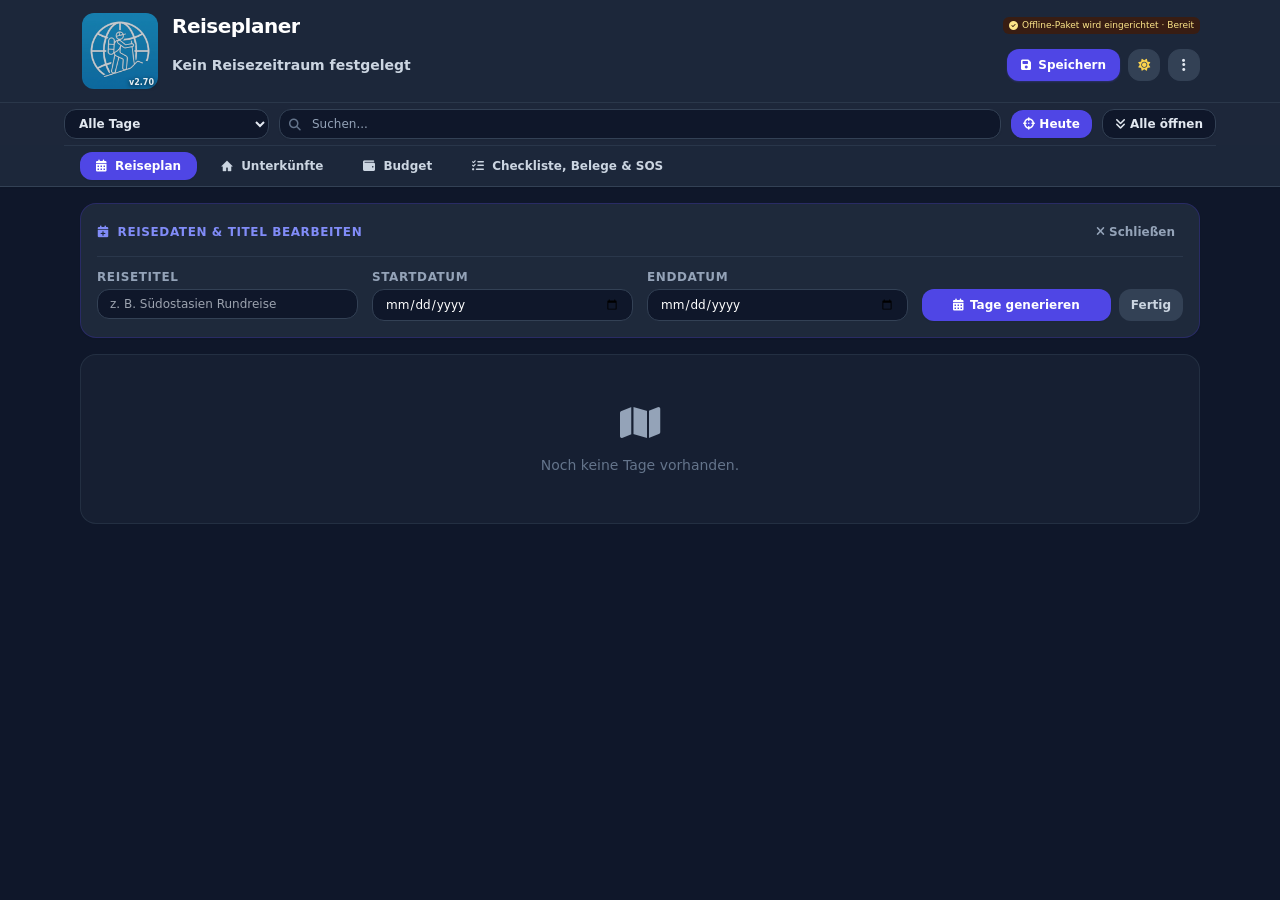
<file: index.html>
<!DOCTYPE html>
<html lang="de" class="dark">
<head>
  <meta charset="UTF-8">
  <meta name="viewport" content="width=device-width, initial-scale=1.0">
  <title>Reiseplaner Pro v2.70</title>
  <link rel="manifest" href="manifest.json">
  <meta name="theme-color" content="#0f172a">
  <meta name="apple-mobile-web-app-capable" content="yes">
  <meta name="apple-mobile-web-app-status-bar-style" content="default">
  <meta name="apple-mobile-web-app-title" content="Reiseplaner">

  <script src="vendor/tailwindcss/tailwindcss.js"></script>
  <script>
    tailwind.config = { darkMode: 'class' };
    try { document.documentElement.classList.toggle('dark', localStorage.getItem('reiseplaner_pro_theme') !== 'light'); } catch { document.documentElement.classList.add('dark'); }
  </script>
  <link rel="stylesheet" href="vendor/fontawesome/css/all.min.css">

    <link rel="stylesheet" href="app.css">
</head>
<body class="bg-slate-100 text-slate-800 dark:bg-slate-900 dark:text-slate-100 min-h-screen flex flex-col font-sans selection:bg-indigo-500 selection:text-white pb-24 sm:pb-20 transition-colors duration-200">
  <!-- Haus-Icon (Unterkunft) -->
  <svg width="0" height="0" style="position:absolute" aria-hidden="true" focusable="false">
    <symbol id="icon-house" viewBox="0 0 100 94"><path stroke="currentColor" stroke-width="3" stroke-linejoin="round" d="M50 4 L96 50 L84 51 V89 H58 V65 A8 8 0 0 0 42 65 V89 H16 V51 L4 50 Z"/></symbol>
  </svg>

  <!-- HEADER -->
  <header class="bg-white/95 dark:bg-slate-800/95 backdrop-blur border-b border-slate-200 dark:border-slate-700 sticky top-0 z-30 shadow-sm transition-colors duration-200">
    <div class="max-w-6xl mx-auto px-3 sm:px-4 py-2 sm:py-2.5 grid grid-cols-[60px_minmax(0,1fr)] sm:grid-cols-[80px_minmax(0,1fr)] gap-x-2 sm:gap-x-3 gap-y-1.5 items-center app-header-grid">
      <div class="col-start-1 row-start-1 row-span-3 self-stretch min-h-[72px] sm:min-h-[82px] flex items-center justify-center" aria-hidden="true">
        <div class="relative w-[58px] h-[58px] sm:w-[76px] sm:h-[76px]">
          <img src="[data-uri]" alt="" class="w-full h-full object-contain rounded-xl opacity-65 dark:opacity-75">
          <span class="absolute bottom-0 right-0 px-1 py-0.5 rounded text-white/90 text-[8px] leading-none font-bold drop-shadow-[0_1px_2px_rgba(0,0,0,0.9)]">v2.70</span>
        </div>
      </div>
      <div class="col-start-2 row-start-1 min-w-0 flex items-center justify-between gap-2 app-header-title"><h1 id="headerTripTitle" class="text-base sm:text-xl font-black tracking-tight text-slate-900 dark:text-white truncate">Reiseplaner</h1><span id="saveStatusBadge" role="status" aria-live="polite" title="Lokaler Speicherstatus" class="inline-flex items-center gap-1 px-1.5 py-0.5 rounded-md text-[9px] sm:text-[10px] text-slate-600 dark:text-slate-300 bg-slate-100 dark:bg-slate-700 shrink-0"><i id="saveStatusIcon" class="fa-solid fa-circle-check"></i><span id="saveStatusText">Bereit</span></span></div>

      <div class="col-start-2 row-start-2 min-w-0 flex items-center justify-between gap-2 app-header-details">
        <span id="headerTripDates" class="block text-xs sm:text-sm font-semibold text-slate-600 dark:text-slate-300 truncate">Kein Reisezeitraum</span>
        <div class="flex items-center gap-1.5 sm:gap-2 no-print relative shrink-0">
          <button onclick="saveToFile(false)" class="w-8 h-8 sm:w-auto sm:px-3.5 sm:py-1.5 rounded-lg sm:rounded-xl bg-indigo-600 hover:bg-indigo-500 text-white text-xs font-semibold transition flex items-center justify-center gap-1.5 shadow-sm shadow-indigo-600/30" title="Speichern: geöffnete JSON-Datei aktualisieren, sofern Schreibzugriff vorliegt (Strg + S)">
            <i class="fa-solid fa-floppy-disk"></i> <span class="hidden sm:inline">Speichern</span>
          </button>
          <button onclick="toggleTheme()" id="themeToggleBtn" class="w-8 h-8 rounded-lg sm:rounded-xl border border-slate-300 dark:border-slate-700 bg-slate-100 hover:bg-slate-200 dark:bg-slate-700 dark:hover:bg-slate-600 text-slate-700 dark:text-amber-300 text-xs transition flex items-center justify-center" title="Design wechseln (Hell / Dunkel)">
            <i id="themeToggleIcon" class="fa-solid fa-sun"></i>
          </button>
          <div class="relative">
            <button onclick="toggleMoreMenu()" id="moreMenuBtn" class="w-8 h-8 rounded-lg sm:rounded-xl border border-slate-300 dark:border-slate-700 bg-slate-100 hover:bg-slate-200 dark:bg-slate-700 dark:hover:bg-slate-600 text-slate-700 dark:text-slate-200 text-sm transition flex items-center justify-center" title="Weitere Aktionen">
              <i class="fa-solid fa-ellipsis-vertical pointer-events-none"></i>
            </button>
            <div id="moreMenuDropdown" class="hidden absolute right-0 top-10 w-64 bg-white dark:bg-slate-800 border border-slate-200 dark:border-slate-700 rounded-2xl shadow-2xl p-1.5 space-y-1 z-50 text-xs">
              <button onclick="createNewTrip(); toggleMoreMenu();" class="w-full text-left px-3 py-2 rounded-xl hover:bg-indigo-50 dark:hover:bg-indigo-950/40 flex items-center gap-2.5 text-indigo-600 dark:text-indigo-400 font-semibold transition"><i class="fa-solid fa-circle-plus text-indigo-500 w-4"></i> Neue Reise beginnen...</button>
              <button onclick="toggleConfigPanel(); toggleMoreMenu();" class="w-full text-left px-3 py-2 rounded-xl hover:bg-slate-100 dark:hover:bg-slate-700/80 flex items-center gap-2.5 text-slate-700 dark:text-slate-200 transition"><i class="fa-solid fa-pen-to-square text-indigo-500 w-4"></i> Reisedaten & Titel bearbeiten</button>
              <div class="border-t border-slate-200 dark:border-slate-700/70 my-1"></div>
              <button onclick="saveToFile(true); toggleMoreMenu();" class="w-full text-left px-3 py-2 rounded-xl hover:bg-slate-100 dark:hover:bg-slate-700/80 flex items-center gap-2.5 text-slate-700 dark:text-slate-200 transition"><i class="fa-solid fa-folder-plus text-indigo-500 w-4"></i> Speichern unter... (neue JSON-Sicherung inkl. Belege)</button>
              <button onclick="openFile(); toggleMoreMenu();" class="w-full text-left px-3 py-2 rounded-xl hover:bg-slate-100 dark:hover:bg-slate-700/80 flex items-center gap-2.5 text-slate-700 dark:text-slate-200 transition"><i class="fa-solid fa-folder-open text-indigo-500 w-4"></i> JSON öffnen... (Reise in die App laden)</button>
              <button onclick="shareTripFile(); toggleMoreMenu();" class="w-full text-left px-3 py-2 rounded-xl hover:bg-slate-100 dark:hover:bg-slate-700/80 flex items-center gap-2.5 text-slate-700 dark:text-slate-200 transition"><i class="fa-solid fa-share-nodes text-indigo-500 w-4"></i> Teilen / an PC senden...</button>
              <button onclick="exportToCSV(); toggleMoreMenu();" class="w-full text-left px-3 py-2 rounded-xl hover:bg-slate-100 dark:hover:bg-slate-700/80 flex items-center gap-2.5 text-emerald-600 dark:text-emerald-400 font-semibold transition"><i class="fa-solid fa-file-csv text-emerald-500 w-4"></i> Als CSV exportieren</button>
              <button onclick="printTripPlan(); toggleMoreMenu();" class="w-full text-left px-3 py-2 rounded-xl hover:bg-slate-100 dark:hover:bg-slate-700/80 flex items-center gap-2.5 text-slate-700 dark:text-slate-200 transition"><i class="fa-solid fa-print text-indigo-500 w-4"></i> Drucken (Alle Tage)</button>
              <div class="border-t border-slate-200 dark:border-slate-700/70 my-1"></div>
              <button onclick="showRestoreModal(); toggleMoreMenu();" class="w-full text-left px-3 py-2 rounded-xl hover:bg-slate-100 dark:hover:bg-slate-700/80 flex items-center gap-2.5 text-amber-600 dark:text-amber-400 transition"><i class="fa-solid fa-rotate-left text-amber-500 w-4"></i> Wiederherstellen (Rückgängig)</button>
              <div class="border-t border-slate-200 dark:border-slate-700/70 my-1"></div>
              <div class="px-3 py-1.5 flex items-center justify-between"><span class="text-[10px] text-slate-400">Browser-Speicher:</span><span id="storageBadge" class="text-[10px] font-normal px-2 py-0.5 rounded-full bg-slate-100 text-slate-600 dark:bg-slate-700 dark:text-slate-300 flex items-center gap-1">Prüfe...</span></div>
            </div>
          </div>
          <input type="file" id="importInput" accept=".json" class="hidden" onchange="importJSONFallback(event)">
        </div>
      </div>
      <div class="col-start-2 row-start-3 min-w-0 flex items-center justify-start gap-1 app-header-status">
        
                <div class="flex flex-wrap items-center justify-start gap-1 sm:gap-2 min-w-0"><span id="headerTripDaysCount" class="hidden px-1.5 py-0.5 rounded-md bg-slate-100 dark:bg-slate-700 text-slate-700 dark:text-slate-300 text-[9px] sm:text-[10px] font-bold shrink-0"></span><span id="tripCountdownBadge" class="hidden items-center gap-1 px-2 py-0.5 rounded-full text-[9px] sm:text-[10px] font-semibold bg-indigo-50 text-indigo-700 border border-indigo-200 dark:bg-indigo-950/80 dark:text-indigo-300 dark:border-indigo-700/80"></span></div>

      </div>
    </div>
    <!-- FILTER-, SUCH-, HEUTE- & ALLE-AUF/ZU-LEISTE -->
    <div id="headerFilterBar" class="border-t border-slate-200/80 dark:border-slate-700/60 px-3 sm:px-4 py-1.5 bg-slate-50/60 dark:bg-slate-800/60 no-print transition-all duration-200">
      <div class="max-w-6xl mx-auto flex items-center gap-1.5 sm:gap-2.5">
        <div class="relative shrink-0">
          <select id="filterSelect" onchange="setFilter(this.value)" class="bg-white dark:bg-slate-900 border border-slate-300 dark:border-slate-700 text-slate-800 dark:text-slate-200 text-[11px] sm:text-xs rounded-xl px-2 py-1 sm:px-2.5 sm:py-1.5 font-semibold focus:border-indigo-500 focus:outline-none cursor-pointer shadow-sm transition">
            <option value="all">Alle Tage</option>
            <option value="booked_lodging">Gebuchte Unterkünfte</option>
            <option value="open_lodging">Offene Unterkünfte</option>
            <option value="booked_flights">Gebuchte Flüge</option>
            <option value="open_flights">Offene Flüge</option>
            <option value="open_transports">Offene Transporte (Alle)</option>
            <option value="with_attachments">Tage mit Belegen</option>
          </select>
        </div>
        <div class="relative flex-1 min-w-0">
          <i class="fa-solid fa-magnifying-glass absolute left-2.5 top-2 text-slate-400 dark:text-slate-500 text-[10px] sm:text-xs pointer-events-none"></i>
          <input type="text" id="searchInput" placeholder="Suchen..." oninput="handleSearch(this.value)" class="w-full bg-white dark:bg-slate-900 border border-slate-300 dark:border-slate-700 rounded-xl pl-7 sm:pl-8 pr-6 py-1 sm:py-1.5 text-[11px] sm:text-xs text-slate-900 dark:text-white placeholder-slate-400 focus:border-indigo-500 focus:outline-none shadow-sm">
          <button onclick="clearSearch()" id="clearSearchBtn" class="hidden absolute right-2 top-1 sm:top-1.5 text-slate-400 hover:text-slate-700 dark:hover:text-white text-xs leading-none">&times;</button>
        </div>
        <button onclick="jumpToToday()" class="px-2.5 py-1 sm:px-3 sm:py-1.5 rounded-xl bg-indigo-600 hover:bg-indigo-500 text-white text-[11px] sm:text-xs font-semibold transition flex items-center gap-1 shadow-sm shrink-0" title="Zum heutigen Reisetag scrollen">
          <i class="fa-solid fa-crosshairs text-[10px] sm:text-xs"></i> <span>Heute</span>
        </button>
        <button onclick="toggleAllDaysSmart()" id="toggleAllDaysBtn" class="px-2.5 py-1 sm:px-3 sm:py-1.5 rounded-xl bg-white dark:bg-slate-900 border border-slate-300 dark:border-slate-700 hover:bg-slate-100 dark:hover:bg-slate-700 text-slate-700 dark:text-slate-200 text-[11px] sm:text-xs font-semibold transition flex items-center gap-1 shadow-sm shrink-0" title="Alle Tage auf- oder zuklappen">
          <i id="toggleAllDaysIcon" class="fa-solid fa-angles-down text-[10px] sm:text-xs"></i>
          <span id="toggleAllDaysText" class="hidden md:inline">Alle öffnen</span>
        </button>
      </div>
    </div>

    <!-- DESKTOP TABS -->
    <nav aria-label="Hauptnavigation" class="hidden sm:flex max-w-6xl mx-auto px-4 items-center gap-2 border-t border-slate-200 dark:border-slate-700/60 no-print overflow-x-auto text-xs py-1.5">
      <button onclick="switchTab('plan')" id="deskTabBtn-plan" aria-current="page" class="px-4 py-1.5 rounded-xl font-bold bg-indigo-600 text-white shadow-sm transition flex items-center gap-2 shrink-0">
        <i class="fa-solid fa-calendar-days"></i> Reiseplan
      </button>
    <button onclick="switchTab('flights')" id="deskTabBtn-flights" aria-current="false" class="hidden px-4 py-1.5 rounded-xl font-semibold text-slate-600 dark:text-slate-300 hover:bg-slate-100 dark:hover:bg-slate-700 transition flex items-center gap-2 shrink-0"><i class="fa-solid fa-plane"></i> Flüge</button>
      <button onclick="switchTab('lodgings')" id="deskTabBtn-lodgings" aria-current="false" class="px-4 py-1.5 rounded-xl font-semibold text-slate-600 dark:text-slate-300 hover:bg-slate-100 dark:hover:bg-slate-700 transition flex items-center gap-2 shrink-0">
        <svg class="ico-house" aria-hidden="true"><use href="#icon-house"></use></svg> Unterkünfte
      </button>
      <button onclick="switchTab('budget')" id="deskTabBtn-budget" aria-current="false" class="px-4 py-1.5 rounded-xl font-semibold text-slate-600 dark:text-slate-300 hover:bg-slate-100 dark:hover:bg-slate-700 transition flex items-center gap-2 shrink-0">
        <i class="fa-solid fa-wallet"></i> Budget
      </button>
      <button onclick="switchTab('notes')" id="deskTabBtn-notes" aria-current="false" class="px-4 py-1.5 rounded-xl font-semibold text-slate-600 dark:text-slate-300 hover:bg-slate-100 dark:hover:bg-slate-700 transition flex items-center gap-2 shrink-0">
        <i class="fa-solid fa-list-check"></i> Checkliste, Belege & SOS
      </button>
      
    </nav>
  </header>

  <!-- AUTO-EXPORT ERINNERUNG -->
  <aside id="backupReminderBanner" class="hidden max-w-6xl mx-auto px-4 mt-3 no-print w-full">
    <div class="bg-gradient-to-r from-amber-500/15 via-indigo-500/10 to-transparent border border-amber-400/60 dark:border-amber-500/40 rounded-2xl p-3.5 flex flex-col sm:flex-row items-start sm:items-center justify-between gap-3 shadow-sm backdrop-blur">
      <div class="flex items-center gap-3">
        <div class="w-8 h-8 rounded-xl bg-amber-500/20 text-amber-600 dark:text-amber-400 flex items-center justify-center shrink-0 text-sm">
          <i class="fa-solid fa-cloud-arrow-up"></i>
        </div>
        <div>
          <h2 class="text-xs font-bold text-slate-900 dark:text-white flex items-center gap-1.5">
            Backup-Erinnerung
            <span id="backupReminderCounter" class="text-[10px] px-1.5 py-0.5 rounded-full bg-amber-200/80 dark:bg-amber-900/60 text-amber-800 dark:text-amber-200 font-mono font-semibold">10 Änderungen</span>
          </h2>
          <p class="text-xs text-slate-600 dark:text-slate-300 mt-0.5">Änderungen werden in der Browserdatenbank (IndexedDB) auf diesem Handy gespeichert. Die JSON-Datei wird dadurch nicht aktualisiert.</p>
        </div>
      </div>
      <div class="flex items-center gap-2 self-end sm:self-auto shrink-0">
        <button onclick="dismissBackupReminder()" class="px-2.5 py-1.5 rounded-xl text-xs font-medium text-slate-600 hover:text-slate-900 dark:text-slate-400 dark:hover:text-white transition">Später</button>
        <button onclick="saveBackupReminder()" class="px-3 py-1.5 rounded-xl bg-indigo-600 hover:bg-indigo-500 text-white text-xs font-semibold transition flex items-center gap-1.5 shadow-sm">
          <i class="fa-solid fa-floppy-disk"></i> JSON-Datei sichern
        </button>
      </div>
    </div>
  </aside>

  <!-- HAUPTINHALT -->
  <main class="max-w-6xl w-full mx-auto px-3 sm:px-4 mt-3 sm:mt-4 flex-1 space-y-4 sm:space-y-5">
    <!-- TAB 1: REISEPLAN -->
    <div id="tabContent-plan" class="tab-content space-y-4">
      <section id="tripConfigSection" class="hidden bg-white dark:bg-slate-800 rounded-2xl border border-indigo-200 dark:border-indigo-900/60 p-4 shadow-sm transition-colors duration-200 no-print">
        <div class="flex items-center justify-between pb-3 mb-3 border-b border-slate-200 dark:border-slate-700/60">
          <h2 class="text-xs font-bold uppercase tracking-wider text-indigo-600 dark:text-indigo-400 flex items-center gap-2">
            <i class="fa-solid fa-calendar-plus"></i> Reisedaten & Titel bearbeiten
          </h2>
          <button onclick="toggleConfigPanel()" class="text-slate-400 hover:text-slate-700 dark:hover:text-white text-xs font-semibold px-2 py-1 rounded-lg hover:bg-slate-100 dark:hover:bg-slate-700 transition">
            <i class="fa-solid fa-xmark"></i> Schließen
          </button>
        </div>
        <div class="grid grid-cols-1 md:grid-cols-4 gap-3.5">
          <div>
            <label class="block text-xs font-semibold text-slate-600 dark:text-slate-400 uppercase tracking-wider mb-1">Reisetitel</label>
            <input type="text" id="tripTitle" placeholder="z. B. Südostasien Rundreise" oninput="saveMetaData()" class="w-full bg-slate-50 dark:bg-slate-900 border border-slate-300 dark:border-slate-700 rounded-xl px-3 py-1.5 text-xs text-slate-900 dark:text-white focus:border-indigo-500">
          </div>
          <div>
            <label class="block text-xs font-semibold text-slate-600 dark:text-slate-400 uppercase tracking-wider mb-1">Startdatum</label>
            <input type="date" id="startDate" onchange="updateHeadline(); updateTripCountdown();" class="w-full bg-slate-50 dark:bg-slate-900 border border-slate-300 dark:border-slate-700 rounded-xl px-3 py-1.5 text-xs text-slate-900 dark:text-white focus:border-indigo-500">
          </div>
          <div>
            <label class="block text-xs font-semibold text-slate-600 dark:text-slate-400 uppercase tracking-wider mb-1">Enddatum</label>
            <input type="date" id="endDate" onchange="updateHeadline(); updateTripCountdown();" class="w-full bg-slate-50 dark:bg-slate-900 border border-slate-300 dark:border-slate-700 rounded-xl px-3 py-1.5 text-xs text-slate-900 dark:text-white focus:border-indigo-500">
          </div>
          <div class="flex items-end gap-2">
            <button onclick="generateOrUpdateDays()" class="flex-1 bg-indigo-600 hover:bg-indigo-500 text-white rounded-xl px-3 py-2 text-xs font-semibold transition shadow-sm flex items-center justify-center gap-1.5">
              <i class="fa-solid fa-calendar-days"></i> Tage generieren
            </button>
            <button onclick="toggleConfigPanel()" class="px-3 py-2 rounded-xl bg-slate-100 hover:bg-slate-200 dark:bg-slate-700 dark:hover:bg-slate-600 text-xs font-semibold text-slate-700 dark:text-slate-300 transition">Fertig</button>
          </div>
        </div>
      </section>
      <div id="daysContainer" class="space-y-2"></div>
    </div>

    <!-- TAB 2: UNTERKÜNFTE -->
    <div id="tabContent-lodgings" class="tab-content hidden space-y-4">
      <section class="bg-white dark:bg-slate-800 rounded-2xl border border-slate-200 dark:border-slate-700 p-3 sm:p-4 shadow-sm flex flex-col sm:flex-row items-start sm:items-center justify-between gap-2 sm:gap-3 no-print">
        <div>
          <h2 class="text-xs font-bold uppercase tracking-wider text-indigo-600 dark:text-indigo-400 flex items-center gap-2">
            <svg class="ico-house" aria-hidden="true"><use href="#icon-house"></use></svg> Unterkünfte
          </h2>
          <p class="hidden sm:block text-xs text-slate-500 dark:text-slate-400 mt-0.5">Hier pflegst du Hotels zentral mit Buchungsstatus, Gesamtpreis und kostenloser Stornierungsfrist.</p>
        </div>
        <div class="flex flex-wrap items-center gap-2.5 w-full sm:w-auto">
          <div class="flex items-center gap-1.5">
            <span class="text-xs text-slate-500 dark:text-slate-400 font-medium">Sortierung:</span>
            <select id="lodgingSortSelect" onchange="renderLodgingsTab()" class="bg-slate-50 dark:bg-slate-900 border border-slate-300 dark:border-slate-700 text-xs rounded-xl px-2.5 py-1.5 font-semibold text-slate-800 dark:text-slate-200 focus:border-indigo-500">
              <option value="timeline">📅 Timeline (nach Check-in)</option>
              <option value="cancellation">⏱️ Stornierung (Dringendste zuerst)</option>
            </select>
          </div>
          <button onclick="openLodgingModal(null)" class="px-3.5 py-1.5 rounded-xl bg-indigo-600 hover:bg-indigo-500 text-white text-xs font-semibold transition flex items-center gap-1.5 shadow-sm">
            <i class="fa-solid fa-plus"></i> Unterkunft hinzufügen
          </button>
        </div>
      </section>
      <div id="lodgingsListContainer" class="space-y-5"></div>
    </div>

    <!-- TAB 3: BUDGET -->
    <div id="tabContent-budget" class="tab-content hidden space-y-5">
      <section class="grid grid-cols-2 sm:grid-cols-3 lg:grid-cols-6 gap-2.5 sm:gap-3">
        <div class="bg-white dark:bg-slate-800 p-3 sm:p-4 rounded-2xl border border-slate-200 dark:border-slate-700 text-center shadow-sm">
          <span class="text-[11px] font-semibold text-slate-500 dark:text-slate-400 block mb-0.5"><i class="fa-solid fa-bed text-indigo-500"></i> Nächte</span>
          <b id="statTotal" class="text-base sm:text-lg font-black text-slate-900 dark:text-white">0</b>
        </div>
        <div class="bg-white dark:bg-slate-800 p-3 sm:p-4 rounded-2xl border border-slate-200 dark:border-slate-700 text-center shadow-sm">
          <span class="text-[11px] font-semibold text-emerald-600 dark:text-emerald-400 block mb-0.5"><i class="fa-solid fa-circle-check"></i> Gebucht/Res.</span>
          <b id="statBooked" class="text-base sm:text-lg font-black text-emerald-600 dark:text-emerald-400">0</b>
        </div>
        <div class="bg-white dark:bg-slate-800 p-3 sm:p-4 rounded-2xl border border-slate-200 dark:border-slate-700 text-center shadow-sm">
          <span class="text-[11px] font-semibold text-amber-600 dark:text-amber-400 block mb-0.5"><i class="fa-solid fa-circle-exclamation"></i> Offen</span>
          <b id="statOpen" class="text-base sm:text-lg font-black text-amber-600 dark:text-amber-400">0</b>
        </div>
        <div class="bg-white dark:bg-slate-800 p-3 sm:p-4 rounded-2xl border border-slate-200 dark:border-slate-700 text-center shadow-sm">
          <span class="text-[11px] font-semibold text-violet-600 dark:text-violet-400 block mb-0.5"><i class="fa-solid fa-wallet"></i> Gesamtbudget</span>
          <b id="statCostTotal" class="text-base sm:text-lg font-black text-slate-900 dark:text-white">0,00 €</b>
        </div>
        <div class="bg-white dark:bg-slate-800 p-3 sm:p-4 rounded-2xl border border-slate-200 dark:border-slate-700 text-center shadow-sm">
          <span class="text-[11px] font-semibold text-emerald-600 dark:text-emerald-400 block mb-0.5"><i class="fa-solid fa-money-bill-wave"></i> Bereits bezahlt</span>
          <b id="statCostPaid" class="text-base sm:text-lg font-black text-emerald-600 dark:text-emerald-400">0,00 €</b>
        </div>
        <div class="bg-white dark:bg-slate-800 p-3 sm:p-4 rounded-2xl border border-slate-200 dark:border-slate-700 text-center shadow-sm">
          <span class="text-[11px] font-semibold text-sky-600 dark:text-sky-400 block mb-0.5"><i class="fa-solid fa-hourglass-half"></i> Ausstehend</span>
          <b id="statCostPending" class="text-base sm:text-lg font-black text-sky-600 dark:text-sky-400">0,00 €</b>
        </div>
      </section>

      <section class="bg-white dark:bg-slate-800 rounded-2xl border border-slate-200 dark:border-slate-700 p-4 sm:p-5 shadow-sm space-y-4">
        <div class="flex flex-wrap items-center justify-between gap-3 border-b border-slate-200 dark:border-slate-700/60 pb-3">
          <h2 class="text-xs font-bold uppercase tracking-wider text-slate-700 dark:text-slate-300 flex items-center gap-2">
            <i class="fa-solid fa-chart-pie text-violet-500"></i> Kostenverteilung nach Kategorien
          </h2>
          <div class="flex flex-wrap items-center gap-3">
            <span class="text-xs font-bold text-slate-700 dark:text-slate-300">Ø Kosten pro Reisetag: <b id="statCostPerDay" class="text-indigo-600 dark:text-indigo-400 font-mono">0,00 €</b></span>
            <button onclick="exportToCSV()" class="px-3.5 py-1.5 rounded-xl bg-emerald-600 hover:bg-emerald-500 text-white text-xs font-semibold transition flex items-center gap-1.5 shadow-sm no-print">
              <i class="fa-solid fa-file-csv"></i> Als CSV (Excel) exportieren
            </button>
          </div>
        </div>
        <div class="w-full h-3.5 rounded-full bg-slate-100 dark:bg-slate-900 overflow-hidden flex shadow-inner">
          <div id="barLodging" class="h-full bg-indigo-500 transition-all duration-300" style="width: 0%"></div>
          <div id="barTransport" class="h-full bg-cyan-500 transition-all duration-300" style="width: 0%"></div>
          <div id="barActivity" class="h-full bg-emerald-500 transition-all duration-300" style="width: 0%"></div>
        </div>
        <div class="grid grid-cols-1 sm:grid-cols-3 gap-3 pt-1">
          <div class="p-3.5 rounded-xl bg-indigo-50 dark:bg-indigo-950/40 border border-indigo-200 dark:border-indigo-800/80">
            <div class="text-[11px] font-bold text-indigo-700 dark:text-indigo-300 flex items-center gap-1.5 mb-1"><svg class="ico-house" aria-hidden="true"><use href="#icon-house"></use></svg> Unterkunft</div>
            <div id="breakdownLodging" class="text-sm font-black text-slate-900 dark:text-white font-mono">0,00 € (0%)</div>
          </div>
          <div class="p-3.5 rounded-xl bg-cyan-50 dark:bg-cyan-950/40 border border-cyan-200 dark:border-cyan-800/80">
            <div class="text-[11px] font-bold text-cyan-700 dark:text-cyan-300 flex items-center gap-1.5 mb-1"><i class="fa-solid fa-route"></i> Transport</div>
            <div id="breakdownTransport" class="text-sm font-black text-slate-900 dark:text-white font-mono">0,00 € (0%)</div>
          </div>
          <div class="p-3.5 rounded-xl bg-emerald-50 dark:bg-emerald-950/40 border border-emerald-200 dark:border-emerald-800/80">
            <div class="text-[11px] font-bold text-emerald-700 dark:text-emerald-300 flex items-center gap-1.5 mb-1"><i class="fa-solid fa-ticket"></i> Aktivitäten & Tickets</div>
            <div id="breakdownActivity" class="text-sm font-black text-slate-900 dark:text-white font-mono">0,00 € (0%)</div>
          </div>
        </div>
      </section>
    </div>

    <!-- TAB 4: CHECKLISTE, BELEGE & NOTIZEN -->
    <div id="tabContent-notes" class="tab-content hidden space-y-5">
      <div class="grid grid-cols-1 lg:grid-cols-2 gap-5">
        <section class="bg-white dark:bg-slate-800 rounded-2xl border border-slate-200 dark:border-slate-700 p-4 sm:p-5 shadow-sm space-y-3">
          <div class="flex items-center justify-between">
            <h2 class="text-xs font-bold uppercase tracking-wider text-amber-600 dark:text-amber-400 flex items-center gap-2"><i class="fa-solid fa-passport"></i> Reisedokumente & Vorbereitung</h2>
            <span class="text-[11px] text-slate-400">Visum, Impfungen, Versicherungen</span>
          </div>
          <textarea id="generalNotes" rows="8" placeholder="Infos zur Reisevorbereitung notieren..." oninput="autoResizeTextarea(this); saveGeneralNotes(this.value);" class="auto-hint w-full bg-slate-50 dark:bg-slate-900 border border-slate-300 dark:border-slate-700/80 rounded-xl p-3.5 text-xs text-slate-800 dark:text-slate-200 placeholder-slate-400 focus:border-indigo-500"></textarea>
        </section>

        <section class="bg-white dark:bg-slate-800 rounded-2xl border border-slate-200 dark:border-slate-700 p-4 sm:p-5 shadow-sm space-y-3 flex flex-col">
          <div class="flex items-center justify-between gap-2">
            <h2 class="text-xs font-bold uppercase tracking-wider text-indigo-600 dark:text-indigo-400 flex items-center gap-2"><i class="fa-solid fa-list-check"></i> Packliste</h2>
            <div class="flex items-center gap-2.5">
              <button onclick="resetChecklistDone()" id="resetChecklistBtn" class="hidden text-[11px] font-semibold text-indigo-600 dark:text-indigo-400 hover:underline no-print flex items-center gap-1" title="Alle erledigten Punkte wieder öffnen">
                <i class="fa-solid fa-rotate-left text-[10px]"></i> Alle Haken zurücksetzen
              </button>
              <span id="checklistProgress" class="text-[11px] font-semibold text-slate-400">0/0 erledigt</span>
            </div>
          </div>
          <div id="checklistContainer" class="space-y-1.5 max-h-56 overflow-y-auto pr-1 flex-1"></div>
          <div class="flex items-center gap-2 pt-3 border-t border-slate-200 dark:border-slate-700/60 no-print">
            <input type="text" id="newChecklistItemInput" placeholder="Neuen Punkt hinzufügen..." onkeydown="if(event.key === 'Enter') addChecklistItem();" class="flex-1 bg-slate-50 dark:bg-slate-900 border border-slate-300 dark:border-slate-700 rounded-xl px-3 py-1.5 text-xs text-slate-900 dark:text-white placeholder-slate-400 focus:border-indigo-500">
            <button onclick="addChecklistItem()" class="px-3.5 py-1.5 rounded-xl bg-indigo-600 hover:bg-indigo-500 text-white text-xs font-semibold shrink-0 shadow-sm"><i class="fa-solid fa-plus"></i> Hinzufügen</button>
          </div>
        </section>
      </div>

      <section class="bg-white dark:bg-slate-800 rounded-2xl border border-indigo-200 dark:border-indigo-900/60 p-4 sm:p-5 shadow-sm space-y-3.5">
        <div class="flex items-center justify-between border-b border-slate-200 dark:border-slate-700/60 pb-3">
          <h2 class="text-xs font-bold uppercase tracking-wider text-indigo-600 dark:text-indigo-400 flex items-center gap-2">
            <i class="fa-solid fa-folder-tree"></i> Zentrale Beleg-Übersicht (Tickets, Buchungen & PDFs)
          </h2>
          <span id="allAttachmentsCountBadge" class="text-[11px] font-semibold px-2.5 py-0.5 rounded-full bg-indigo-50 dark:bg-indigo-950/80 text-indigo-700 dark:text-indigo-300 border border-indigo-200 dark:border-indigo-800">0 Belege</span>
        </div>
        <div id="allAttachmentsOverview" class="space-y-3"></div>
      </section>

      <section class="bg-white dark:bg-slate-800 rounded-2xl border border-rose-200 dark:border-rose-900/60 p-4 sm:p-5 shadow-sm space-y-4">
        <div class="flex items-center justify-between border-b border-slate-200 dark:border-slate-700/60 pb-3">
          <h2 class="text-xs font-bold uppercase tracking-wider text-rose-600 dark:text-rose-400 flex items-center gap-2"><i class="fa-solid fa-kit-medical"></i> Notfall-Spickzettel (SOS)</h2>
          <span class="text-[11px] text-slate-400">Offline jederzeit verfügbar</span>
        </div>
        <div class="grid grid-cols-1 sm:grid-cols-2 lg:grid-cols-4 gap-3 text-xs">
          <div class="p-3 rounded-xl bg-rose-50 dark:bg-rose-950/30 border border-rose-200 dark:border-rose-900/50">
            <div class="font-bold text-rose-800 dark:text-rose-300">Kreditkarten-Sperre</div>
            <div class="text-base font-black text-slate-900 dark:text-white font-mono mt-0.5">+49 116 116</div>
            <div class="text-[10px] text-slate-500 dark:text-slate-400">24/7 Notruf Deutschland</div>
          </div>
          <div class="p-3 rounded-xl bg-amber-50 dark:bg-amber-950/30 border border-amber-200 dark:border-amber-900/50">
            <div class="font-bold text-amber-800 dark:text-amber-300">Auswärtiges Amt (Krisen)</div>
            <div class="text-base font-black text-slate-900 dark:text-white font-mono mt-0.5">+49 30 5000 2000</div>
            <div class="text-[10px] text-slate-500 dark:text-slate-400">Bürgerservice Berlin</div>
          </div>
          <div class="p-3 rounded-xl bg-slate-50 dark:bg-slate-900 border border-slate-200 dark:border-slate-700">
            <div class="font-bold text-slate-800 dark:text-slate-200">ADAC Auslandshilfe</div>
            <div class="text-sm font-black text-slate-900 dark:text-white font-mono mt-0.5">+49 89 22 22 22</div>
            <div class="text-[10px] text-slate-500 dark:text-slate-400">Pannenhilfe & Rücktransport</div>
          </div>
          <div class="p-3 rounded-xl bg-slate-50 dark:bg-slate-900 border border-slate-200 dark:border-slate-700">
            <div class="font-bold text-slate-800 dark:text-slate-200">Notruf / Polizei vor Ort</div>
            <div class="text-sm font-semibold text-slate-700 dark:text-slate-300 mt-0.5">TH: 1155 | VN: 113 | LAO: 1191</div>
            <div class="text-[10px] text-slate-500 dark:text-slate-400">Touristenpolizei / Notruf</div>
          </div>
        </div>
        <div>
          <label class="block text-xs font-bold text-slate-700 dark:text-slate-300 mb-1">Persönliche Notfall-Daten (Versicherungsschein, Blutgruppe, Notfallkontakte):</label>
          <textarea id="emergencyNotesInput" rows="3" placeholder="z. B. Auslandskrankenversicherung: ERGO Nr. 1234567, Notfalltelefon: ..., Kontakt daheim: ..." oninput="saveEmergencyNotes(this.value)" class="w-full bg-slate-50 dark:bg-slate-900 border border-slate-300 dark:border-slate-700 rounded-xl p-3 text-xs text-slate-900 dark:text-white placeholder-slate-400 focus:border-indigo-500"></textarea>
        </div>
      </section>
    </div>
      <div id="tabContent-flights" class="tab-content hidden space-y-5">
      <section class="bg-white dark:bg-slate-800 rounded-2xl border border-slate-200 dark:border-slate-700 p-4 sm:p-5 shadow-sm">
        <h2 class="text-sm font-black text-slate-900 dark:text-white flex items-center gap-2"><i class="fa-solid fa-plane text-indigo-500"></i> Flugübersicht</h2>
        <p class="text-xs text-slate-500 dark:text-slate-400 mt-1">Alle geplanten, reservierten und gebuchten Flüge deiner Reise.</p>
        <div id="flightStatusCounts" class="grid grid-cols-3 gap-2 mt-4"></div>
      </section>
      <div id="flightsViewList" class="space-y-3"></div>
    </div>
</main>

  <!-- MOBILE BOTTOM NAVIGATION -->
  <nav id="mobileTabNav" aria-label="Hauptnavigation" class="sm:hidden fixed bottom-0 left-0 right-0 z-30 bg-white/95 dark:bg-slate-800/95 backdrop-blur border-t border-slate-200 dark:border-slate-700 px-2 py-1 grid grid-cols-4 items-stretch shadow-lg no-print">
    <button onclick="switchTab('plan')" id="mobTabBtn-plan" aria-current="page" class="mobile-tab-button w-full min-w-0 flex flex-col items-center justify-center py-1 px-0 text-indigo-600 dark:text-indigo-400 font-bold transition">
      <span class="h-5 flex items-center justify-center text-base mb-0.5"><i class="fa-solid fa-calendar-days"></i></span><span class="text-[10px] leading-3 whitespace-nowrap">Reiseplan</span>
    </button>
    <button onclick="switchTab('flights')" id="mobTabBtn-flights" aria-current="false" class="hidden mobile-tab-button w-full min-w-0 flex flex-col items-center justify-center py-1 px-0 text-slate-500 dark:text-slate-400 font-medium transition"><span class="h-5 flex items-center justify-center text-base mb-0.5"><i class="fa-solid fa-plane"></i></span><span class="text-[10px] leading-3 whitespace-nowrap">Flüge</span></button>
    <button onclick="switchTab('lodgings')" id="mobTabBtn-lodgings" aria-current="false" class="mobile-tab-button w-full min-w-0 flex flex-col items-center justify-center py-1 px-0 text-slate-500 dark:text-slate-400 font-medium hover:text-slate-800 dark:hover:text-slate-200 transition">
      <span class="h-5 flex items-center justify-center text-base mb-0.5"><svg class="ico-house" aria-hidden="true"><use href="#icon-house"></use></svg></span><span class="text-[10px] leading-3 whitespace-nowrap">Unterkünfte</span>
    </button>
    <button onclick="switchTab('budget')" id="mobTabBtn-budget" aria-current="false" class="mobile-tab-button w-full min-w-0 flex flex-col items-center justify-center py-1 px-0 text-slate-500 dark:text-slate-400 font-medium hover:text-slate-800 dark:hover:text-slate-200 transition">
      <span class="h-5 flex items-center justify-center text-base mb-0.5"><i class="fa-solid fa-wallet"></i></span><span class="text-[10px] leading-3 whitespace-nowrap">Budget</span>
    </button>
    <button onclick="switchTab('notes')" id="mobTabBtn-notes" aria-current="false" class="mobile-tab-button w-full min-w-0 flex flex-col items-center justify-center py-1 px-0 text-slate-500 dark:text-slate-400 font-medium hover:text-slate-800 dark:hover:text-slate-200 transition">
      <span class="h-5 flex items-center justify-center text-base mb-0.5"><i class="fa-solid fa-list-check"></i></span><span class="text-[10px] leading-3 whitespace-nowrap">Belege & SOS</span>
    </button>
    
  </nav>

  <!-- MODAL: UNTERKUNFT ERFASSEN / BEARBEITEN (INKL. SMART AUTO-FILL BOX) -->
  <div id="lodgingModal" class="fixed inset-0 bg-slate-950/75 backdrop-blur-sm z-50 hidden items-center justify-center p-4 no-print" onclick="closeLodgingModal()">
    <div class="bg-white dark:bg-slate-800 border border-slate-200 dark:border-slate-700 rounded-2xl max-w-xl w-full p-5 sm:p-6 shadow-2xl space-y-4 max-h-[92vh] overflow-y-auto" onclick="event.stopPropagation()">
      <div class="flex items-center justify-between border-b border-slate-200 dark:border-slate-700 pb-3">
        <h3 id="lodgingModalTitle" class="text-sm font-bold text-slate-900 dark:text-white flex items-center gap-2">
          <svg class="ico-house text-indigo-500" aria-hidden="true"><use href="#icon-house"></use></svg> Unterkunft bearbeiten
        </h3>
        <button onclick="closeLodgingModal()" class="text-slate-400 hover:text-slate-700 dark:hover:text-white text-xl font-bold">&times;</button>
      </div>

      <!-- AUTO-FILL BOX FÜR BUCHUNGSTEXTE & PDF-IMPORT -->
      <div id="autoFillBox" class="p-3 bg-indigo-50/70 dark:bg-indigo-950/40 rounded-xl border border-indigo-200 dark:border-indigo-800/80 space-y-2 transition"
           ondragover="event.preventDefault(); this.classList.add('drop-active')"
           ondragleave="this.classList.remove('drop-active')"
           ondrop="handleBookingPdfDrop(event)">
        <div class="flex items-center justify-between gap-2">
          <span class="text-xs font-bold text-indigo-700 dark:text-indigo-300 flex items-center gap-1.5">
            <i class="fa-solid fa-wand-magic-sparkles text-indigo-500"></i> Buchung automatisch analysieren
          </span>
          <span class="text-[10px] text-slate-500 dark:text-slate-400 text-right">PDF oder Text (Booking / Agoda / E-Mail)</span>
        </div>
        <textarea id="autoFillBookingInput" rows="2" placeholder="Buchungsbestätigung als PDF hierher ziehen, per Button importieren oder Text einfügen (Hotel, Daten, Preis, Stornofrist)..." class="w-full bg-white dark:bg-slate-900 border border-indigo-200 dark:border-indigo-800 rounded-lg p-2 text-xs text-slate-800 dark:text-white placeholder-slate-400 focus:outline-none focus:ring-1 focus:ring-indigo-500"></textarea>
        <input type="file" id="bookingPdfInput" accept="application/pdf,.pdf" class="hidden" onchange="handleBookingPdfSelect(event)">
        <div class="flex items-center justify-between gap-2">
          <button type="button" id="bookingPdfBtn" onclick="document.getElementById('bookingPdfInput').click()" class="px-3 py-1.5 bg-white hover:bg-indigo-100 dark:bg-slate-900 dark:hover:bg-slate-700 text-indigo-700 dark:text-indigo-300 border border-indigo-300 dark:border-indigo-700 rounded-lg text-xs font-semibold shadow-sm transition flex items-center gap-1.5">
            <i class="fa-solid fa-file-pdf text-[11px]"></i> PDF importieren
          </button>
          <button type="button" onclick="parseBookingTextFromInput()" class="px-3 py-1.5 bg-indigo-600 hover:bg-indigo-500 text-white rounded-lg text-xs font-semibold shadow-sm transition flex items-center gap-1.5">
            <i class="fa-solid fa-bolt text-[11px]"></i> Automatisch ausfüllen
          </button>
        </div>
        <p class="text-[10px] text-slate-500 dark:text-slate-400"><i class="fa-solid fa-lock text-[9px]"></i> Das PDF wird lokal im Browser gelesen und nicht hochgeladen.</p>
        <div id="bookingImportPreview" class="hidden rounded-lg border border-amber-300 bg-amber-50 p-3 dark:border-amber-700 dark:bg-amber-950/50" aria-live="polite">
          <div class="text-xs font-bold text-amber-900 dark:text-amber-200">Erkannte Buchungsdaten – bitte prüfen</div>
          <p class="mt-1 text-[10px] text-amber-800 dark:text-amber-300">Noch wurde nichts in die Unterkunft übernommen.</p>
          <p id="bookingImportSource" class="mt-1 text-[10px] text-slate-500 dark:text-slate-400"></p>
          <ul id="bookingImportPreviewList" class="mt-2 space-y-1 text-xs text-slate-700 dark:text-slate-200"></ul>
          <div class="mt-3 flex justify-end gap-2">
            <button type="button" onclick="cancelBookingImportPreview()" class="px-3 py-1.5 rounded-lg border border-slate-300 dark:border-slate-600 text-xs font-semibold text-slate-700 dark:text-slate-200">Abbrechen</button>
            <button type="button" onclick="confirmBookingImportPreview()" class="px-3 py-1.5 rounded-lg bg-indigo-600 hover:bg-indigo-500 text-xs font-semibold text-white">Werte übernehmen</button>
          </div>
        </div>
      </div>

      <input type="hidden" id="modalLodgingId">
      <div class="grid grid-cols-1 sm:grid-cols-2 gap-3 text-xs">
        <div class="sm:col-span-2">
          <label class="block font-bold text-slate-700 dark:text-slate-300 mb-1">Hotel- / Unterkunftsname *</label>
          <input type="text" id="modalLodgingName" placeholder="z. B. Victoria Xiengthong Palace" class="w-full bg-slate-50 dark:bg-slate-900 border border-slate-300 dark:border-slate-700 rounded-xl px-3 py-2 text-slate-900 dark:text-white focus:border-indigo-500">
        </div>
        <div>
          <label class="block font-bold text-slate-700 dark:text-slate-300 mb-1">Ort / Region *</label>
          <input type="text" id="modalLodgingLocation" placeholder="z. B. Luang Prabang" class="w-full bg-slate-50 dark:bg-slate-900 border border-slate-300 dark:border-slate-700 rounded-xl px-3 py-2 text-slate-900 dark:text-white focus:border-indigo-500">
        </div>
        <div>
          <label class="block font-bold text-slate-700 dark:text-slate-300 mb-1">Buchungsstatus</label>
          <select id="modalLodgingStatus" class="w-full bg-slate-50 dark:bg-slate-900 border border-slate-300 dark:border-slate-700 rounded-xl px-3 py-2 text-slate-900 dark:text-white font-semibold focus:border-indigo-500">
            <option value="gebucht">✅ Gebucht</option>
            <option value="reserviert" selected>📌 Reserviert</option>
            <option value="geplant">⏳ Geplant</option>
          </select>
        </div>
        <div>
          <label class="block font-bold text-slate-700 dark:text-slate-300 mb-1">Check-in Datum *</label>
          <input type="date" id="modalLodgingCheckIn" onchange="updateModalNightsCalc()" class="w-full bg-slate-50 dark:bg-slate-900 border border-slate-300 dark:border-slate-700 rounded-xl px-3 py-2 text-slate-900 dark:text-white focus:border-indigo-500">
        </div>
        <div>
          <label class="block font-bold text-slate-700 dark:text-slate-300 mb-1">Check-out Datum *</label>
          <input type="date" id="modalLodgingCheckOut" onchange="updateModalNightsCalc()" class="w-full bg-slate-50 dark:bg-slate-900 border border-slate-300 dark:border-slate-700 rounded-xl px-3 py-2 text-slate-900 dark:text-white focus:border-indigo-500">
        </div>
        <div class="sm:col-span-2 p-2.5 rounded-xl bg-indigo-50/70 dark:bg-indigo-950/40 border border-indigo-200 dark:border-indigo-800/80 flex items-center justify-between">
          <span class="text-xs text-indigo-700 dark:text-indigo-300 font-semibold" id="modalNightsInfo">Dauer: Bitte Daten wählen</span>
          <span class="text-[11px] text-slate-500 dark:text-slate-400">Wird automatisch den Tagen zugewiesen</span>
        </div>
        <div>
          <label class="block font-bold text-slate-700 dark:text-slate-300 mb-1">Gesamtpreis (€)</label>
          <input type="text" inputmode="decimal" id="modalLodgingPrice" placeholder="0,00" class="w-full bg-slate-50 dark:bg-slate-900 border border-slate-300 dark:border-slate-700 rounded-xl px-3 py-2 text-slate-900 dark:text-white font-mono text-right focus:border-indigo-500">
        </div>
        <div>
          <label id="modalCancelLabel" class="block font-bold text-slate-700 dark:text-slate-300 mb-1">
            <i class="fa-solid fa-clock-rotate-left"></i> Kostenlose Stornierung bis:
          </label>
          <input type="datetime-local" id="modalLodgingFreeCancel" oninput="updateCancelBar()" onchange="updateCancelBar()" class="w-full bg-slate-50 dark:bg-slate-900 border-2 border-slate-300 dark:border-slate-700 rounded-xl px-3 py-2 text-slate-900 dark:text-white">
          <div id="modalCancelStatus" class="hidden text-[11px] mt-1 font-semibold"></div>
        </div>
        <div class="sm:col-span-2">
          <label class="block font-bold text-slate-700 dark:text-slate-300 mb-1">Adresse / Anfahrt (sichtbar am Reisetag für Taxi):</label>
          <input type="text" id="modalLodgingAddress" placeholder="z. B. Khem Khong, Ban Khili, 06000 Luang Prabang" class="w-full bg-slate-50 dark:bg-slate-900 border border-slate-300 dark:border-slate-700 rounded-xl px-3 py-2 text-slate-900 dark:text-white focus:border-indigo-500">
        </div>
        <div class="sm:col-span-2">
          <label class="block font-bold text-slate-700 dark:text-slate-300 mb-1">Buchungs-Link (Booking.com, Agoda, etc.):</label>
          <input type="url" id="modalLodgingLink" placeholder="https://..." class="w-full bg-slate-50 dark:bg-slate-900 border border-slate-300 dark:border-slate-700 rounded-xl px-3 py-2 text-slate-900 dark:text-white focus:border-indigo-500">
        </div>
        <div class="sm:col-span-2">
          <label class="block font-bold text-slate-700 dark:text-slate-300 mb-1">Notizen (z. B. Frühstück, Buchungsnummer, Spät-Check-in):</label>
          <textarea id="modalLodgingNotes" rows="2" placeholder="Buchungsnummer, Kaution, Frühstück inklusive..." class="w-full bg-slate-50 dark:bg-slate-900 border border-slate-300 dark:border-slate-700 rounded-xl p-2.5 text-slate-900 dark:text-white focus:border-indigo-500"></textarea>
        </div>
      </div>
      <section id="lodgingConflictPanel" class="hidden rounded-xl border-2 border-amber-400 bg-amber-50 p-3 dark:border-amber-600 dark:bg-amber-950/50" aria-live="polite">
        <h4 class="text-xs font-black text-amber-900 dark:text-amber-200"><i class="fa-solid fa-triangle-exclamation"></i> Unterkunft ist an diesen Tagen bereits vorhanden</h4>
        <div id="lodgingConflictList" class="mt-2 space-y-1.5 text-xs text-amber-900 dark:text-amber-100"></div>
        <p class="mt-2 text-[11px] text-amber-800 dark:text-amber-200">Wähle, ob die vorhandenen Einträge ersetzt oder diese Unterkunft zusätzlich hinterlegt werden soll.</p>
        <div class="mt-3 flex flex-col sm:flex-row gap-2">
          <button type="button" onclick="saveLodgingFromModal('replace')" class="flex-1 rounded-lg bg-rose-600 px-3 py-2 text-xs font-bold text-white hover:bg-rose-500"><i class="fa-solid fa-rotate"></i> Vorhandene ersetzen</button>
          <button type="button" onclick="saveLodgingFromModal('secondary')" class="flex-1 rounded-lg bg-amber-600 px-3 py-2 text-xs font-bold text-white hover:bg-amber-500"><i class="fa-solid fa-layer-group"></i> Als zweite Unterkunft speichern</button>
        </div>
      </section>
      <div class="flex items-center justify-between pt-2 border-t border-slate-200 dark:border-slate-700">
        <button type="button" id="modalLodgingDeleteBtn" onclick="deleteModalLodging()" class="px-3.5 py-2 rounded-xl bg-rose-50 hover:bg-rose-100 text-rose-700 dark:bg-rose-950/40 dark:hover:bg-rose-900/60 dark:text-rose-300 border border-rose-200 dark:border-rose-800 text-xs font-semibold transition hidden">
          <i class="fa-solid fa-trash-can"></i> Löschen
        </button>
        <div class="flex items-center gap-2 ml-auto">
          <button type="button" onclick="closeLodgingModal()" class="px-3.5 py-2 rounded-xl bg-slate-200 hover:bg-slate-300 dark:bg-slate-700 dark:hover:bg-slate-600 text-xs font-semibold text-slate-700 dark:text-slate-200 transition">Abbrechen</button>
          <button type="button" onclick="saveLodgingFromModal()" class="px-4 py-2 rounded-xl bg-indigo-600 hover:bg-indigo-500 text-white text-xs font-semibold transition shadow flex items-center gap-1.5"><i class="fa-solid fa-check"></i> Speichern</button>
        </div>
      </div>
    </div>
  </div>

  <!-- NATIVES APP-DIALOG-MODAL -->
  <div id="appDialogModal" class="fixed inset-0 bg-slate-950/75 backdrop-blur-sm z-[60] hidden items-center justify-center p-4 no-print" onclick="resolveAppDialog(false)">
    <div class="bg-white dark:bg-slate-800 border border-slate-200 dark:border-slate-700 rounded-2xl max-w-md w-full p-5 sm:p-6 shadow-2xl space-y-4" onclick="event.stopPropagation()">
      <div class="flex items-start justify-between gap-3 border-b border-slate-200 dark:border-slate-700 pb-3">
        <div class="flex items-center gap-2.5">
          <div id="appDialogIconBox" class="w-8 h-8 rounded-xl bg-indigo-500/15 text-indigo-600 dark:text-indigo-400 flex items-center justify-center shrink-0 text-sm">
            <i id="appDialogIcon" class="fa-solid fa-circle-question"></i>
          </div>
          <h3 id="appDialogTitle" class="text-sm font-bold text-slate-900 dark:text-white">Bestätigung</h3>
        </div>
        <button type="button" onclick="resolveAppDialog(false)" class="text-slate-400 hover:text-slate-700 dark:hover:text-white text-xl font-bold leading-none">&times;</button>
      </div>
      <p id="appDialogMessage" class="text-xs text-slate-600 dark:text-slate-300 whitespace-pre-line leading-relaxed"></p>
      <div id="appDialogInputWrap" class="hidden pt-1">
        <input type="text" id="appDialogInput" onkeydown="if(event.key === 'Enter'){ event.preventDefault(); resolveAppDialog(true); }" class="w-full bg-slate-50 dark:bg-slate-900 border border-slate-300 dark:border-slate-700 rounded-xl px-3 py-2 text-xs font-semibold text-slate-900 dark:text-white focus:border-indigo-500">
      </div>
      <div class="flex items-center justify-end gap-2 pt-2">
        <button type="button" id="appDialogCancelBtn" onclick="resolveAppDialog(false)" class="px-3.5 py-2 rounded-xl bg-slate-200 hover:bg-slate-300 dark:bg-slate-700 dark:hover:bg-slate-600 text-xs font-semibold text-slate-700 dark:text-slate-200 transition">Abbrechen</button>
        <button type="button" id="appDialogConfirmBtn" onclick="resolveAppDialog(true)" class="px-4 py-2 rounded-xl bg-indigo-600 hover:bg-indigo-500 text-white text-xs font-semibold transition shadow flex items-center gap-1.5">OK</button>
      </div>
    </div>
  </div>

  <!-- MODAL ZUM VERSCHIEBEN AUF ANDEREN TAG -->
  <div id="moveItemModal" class="fixed inset-0 bg-slate-950/75 backdrop-blur-sm z-50 hidden items-center justify-center p-4 no-print" onclick="closeMoveItemModal()">
    <div class="bg-white dark:bg-slate-800 border border-slate-200 dark:border-slate-700 rounded-2xl max-w-md w-full p-5 sm:p-6 shadow-2xl space-y-4" onclick="event.stopPropagation()">
      <div class="flex items-center justify-between border-b border-slate-200 dark:border-slate-700 pb-3">
        <div>
          <h3 id="moveItemModalTitle" class="text-sm font-bold text-slate-900 dark:text-white flex items-center gap-2">
            <i class="fa-solid fa-calendar-day text-indigo-500"></i> Eintrag auf anderen Tag verschieben
          </h3>
          <p id="moveItemModalSubtitle" class="text-xs text-slate-500 dark:text-slate-400 mt-0.5 truncate max-w-xs"></p>
        </div>
        <button onclick="closeMoveItemModal()" class="text-slate-400 hover:text-slate-700 dark:hover:text-white text-xl font-bold">&times;</button>
      </div>
      <div class="space-y-3.5 text-xs">
        <div id="moveItemQuickBtns" class="grid grid-cols-2 gap-2">
          <button type="button" id="moveItemPrevDayBtn" onclick="confirmMoveItemToDay('prev')" class="px-3 py-2 rounded-xl bg-slate-100 hover:bg-indigo-50 dark:bg-slate-700 dark:hover:bg-indigo-950/60 border border-slate-300 dark:border-slate-600 text-slate-800 dark:text-slate-200 font-semibold transition flex items-center justify-center gap-1.5">
            <i class="fa-solid fa-arrow-left text-[10px]"></i> <span>Auf Vortag</span>
          </button>
          <button type="button" id="moveItemNextDayBtn" onclick="confirmMoveItemToDay('next')" class="px-3 py-2 rounded-xl bg-slate-100 hover:bg-indigo-50 dark:bg-slate-700 dark:hover:bg-indigo-950/60 border border-slate-300 dark:border-slate-600 text-slate-800 dark:text-slate-200 font-semibold transition flex items-center justify-center gap-1.5">
            <span>Auf Folgetag</span> <i class="fa-solid fa-arrow-right text-[10px]"></i>
          </button>
        </div>
        <div>
          <label class="block font-bold text-slate-700 dark:text-slate-300 mb-1.5">Oder beliebigen Zieltag auswählen:</label>
          <select id="moveItemTargetSelect" class="w-full bg-slate-50 dark:bg-slate-900 border border-slate-300 dark:border-slate-700 rounded-xl px-3 py-2 text-xs font-semibold text-slate-900 dark:text-white focus:border-indigo-500"></select>
        </div>
      </div>
      <div class="flex items-center justify-end gap-2 pt-2">
        <button onclick="closeMoveItemModal()" class="px-3.5 py-2 rounded-xl bg-slate-200 hover:bg-slate-300 dark:bg-slate-700 dark:hover:bg-slate-600 text-xs font-semibold text-slate-700 dark:text-slate-200 transition">Abbrechen</button>
        <button onclick="confirmMoveItemToDay('select')" class="px-4 py-2 rounded-xl bg-indigo-600 hover:bg-indigo-500 text-white text-xs font-semibold transition shadow flex items-center gap-1.5"><i class="fa-solid fa-check"></i> Verschieben</button>
      </div>
    </div>
  </div>

  <!-- MODAL: TAGE EINFÜGEN / LÖSCHEN -->
  <div id="dayActionModal" class="fixed inset-0 bg-slate-950/75 backdrop-blur-sm z-50 hidden items-center justify-center p-4 no-print" onclick="closeDayActionModal()">
    <div class="bg-white dark:bg-slate-800 border border-slate-200 dark:border-slate-700 rounded-2xl max-w-lg w-full p-5 sm:p-6 shadow-2xl space-y-4" onclick="event.stopPropagation()">
      <div class="flex items-center justify-between border-b border-slate-200 dark:border-slate-700 pb-3">
        <div>
          <h3 id="dayActionModalTitle" class="text-sm font-bold text-slate-900 dark:text-white flex items-center gap-2"></h3>
          <p id="dayActionModalDesc" class="text-xs text-slate-500 dark:text-slate-400 mt-0.5"></p>
        </div>
        <button onclick="closeDayActionModal()" class="text-slate-400 hover:text-slate-700 dark:hover:text-white text-xl font-bold">&times;</button>
      </div>
      <div id="dayActionModalWarnings" class="hidden"></div>
      <div class="space-y-3">
        <div class="p-3.5 rounded-xl border border-emerald-300 dark:border-emerald-700/80 bg-emerald-50/70 dark:bg-emerald-950/30 space-y-2">
          <div class="flex items-center justify-between">
            <span id="dayActionModalTitleA" class="text-xs font-bold text-emerald-800 dark:text-emerald-300 flex items-center gap-1.5"></span>
            <span class="text-[10px] font-bold px-1.5 py-0.5 rounded bg-emerald-200 dark:bg-emerald-900 text-emerald-800 dark:text-emerald-200">Schutz aktiv</span>
          </div>
          <p id="dayActionModalDescA" class="text-xs text-slate-600 dark:text-slate-300"></p>
          <button id="dayActionModalBtnA" onclick="executeDayAction('A')"></button>
        </div>
        <div class="p-3.5 rounded-xl border border-slate-300 dark:border-slate-700 bg-slate-50 dark:bg-slate-900/50 space-y-2">
          <div class="flex items-center justify-between">
            <span id="dayActionModalTitleB" class="text-xs font-bold text-slate-800 dark:text-slate-200 flex items-center gap-1.5"></span>
            <span class="text-[10px] font-bold px-1.5 py-0.5 rounded bg-slate-200 dark:bg-slate-700 text-slate-700 dark:text-slate-300">Shift</span>
          </div>
          <p id="dayActionModalDescB" class="text-xs text-slate-500 dark:text-slate-400"></p>
          <button id="dayActionModalBtnB" onclick="executeDayAction('B')"></button>
        </div>
      </div>
      <div class="flex justify-end pt-1">
        <button onclick="closeDayActionModal()" class="px-3.5 py-1.5 rounded-xl bg-slate-200 hover:bg-slate-300 dark:bg-slate-700 dark:hover:bg-slate-600 text-xs font-semibold text-slate-700 dark:text-slate-200 transition">Abbrechen</button>
      </div>
    </div>
  </div>

  <!-- LIGHTBOX -->
  <div id="lightboxModal" class="fixed inset-0 bg-slate-950/90 backdrop-blur-sm z-50 hidden items-center justify-center p-4 select-none" onclick="closeLightbox()">
    <div class="relative max-w-4xl w-full max-h-[90vh] flex flex-col items-center justify-center" onclick="event.stopPropagation()">
      <div class="w-full flex items-center justify-between mb-2 px-1 gap-2">
        <div class="flex items-center gap-2 min-w-0">
          <span id="lightboxCounter" class="px-2 py-0.5 rounded-md bg-slate-800 text-indigo-300 border border-slate-700 text-xs font-mono font-bold shrink-0">1 / 1</span>
          <span id="lightboxCaption" class="text-white text-xs sm:text-sm font-semibold truncate">Screenshot.jpg</span>
          <button onclick="renameCurrentLightboxImage()" class="px-2 py-0.5 rounded-md bg-slate-800 hover:bg-indigo-600 text-slate-200 hover:text-white border border-slate-700 text-xs transition flex items-center gap-1 shrink-0" title="Beleg umbenennen">
            <i class="fa-solid fa-pen text-[10px]"></i> <span class="hidden sm:inline">Umbenennen</span>
          </button>
        </div>
        <button onclick="closeLightbox()" class="text-white text-sm sm:text-base font-bold hover:text-rose-400 transition shrink-0 ml-2">&times; Schließen</button>
      </div>
      <div id="lightboxTouchArea" class="relative w-full flex items-center justify-center">
        <button id="lightboxPrevBtn" onclick="navigateLightbox(-1)" class="hidden absolute left-2 sm:left-4 z-10 w-9 h-9 sm:w-11 sm:h-11 rounded-full bg-slate-900/80 hover:bg-indigo-600 text-white border border-slate-700 items-center justify-center transition shadow-lg" title="Vorheriges Bild">
          <i class="fa-solid fa-chevron-left"></i>
        </button>
        <img id="lightboxImg" class="max-w-full max-h-[80vh] object-contain rounded-xl shadow-2xl border border-slate-700 transition-transform duration-150" alt="Vollbild-Vorschau">
        <button id="lightboxNextBtn" onclick="navigateLightbox(1)" class="hidden absolute right-2 sm:right-4 z-10 w-9 h-9 sm:w-11 sm:h-11 rounded-full bg-slate-900/80 hover:bg-indigo-600 text-white border border-slate-700 items-center justify-center transition shadow-lg" title="Nächstes Bild">
          <i class="fa-solid fa-chevron-right"></i>
        </button>
      </div>
      <div class="text-[10px] text-slate-400 mt-2 sm:hidden">Tipp: Nach links oder rechts wischen zum Blättern</div>
    </div>
  </div>

  <!-- WIEDERHERSTELLEN MODAL -->
  <div id="restoreModal" class="fixed inset-0 bg-slate-950/70 backdrop-blur-sm z-50 hidden items-center justify-center p-4 no-print" onclick="closeRestoreModal()">
    <div class="bg-white dark:bg-slate-800 border border-slate-200 dark:border-slate-700 rounded-2xl max-w-md w-full p-5 shadow-2xl space-y-4" onclick="event.stopPropagation()">
      <div class="flex items-center justify-between border-b border-slate-200 dark:border-slate-700 pb-3">
        <h3 class="text-sm font-bold text-slate-900 dark:text-white flex items-center gap-2"><i class="fa-solid fa-clock-rotate-left text-amber-600 dark:text-amber-400"></i> Speicherstand wiederherstellen</h3>
        <button onclick="closeRestoreModal()" class="text-slate-400 hover:text-slate-700 dark:hover:text-white text-lg">&times;</button>
      </div>
      <p class="text-xs text-slate-600 dark:text-slate-400">Wähle einen der letzten 3 automatischen Sicherungsstände aus (IndexedDB):</p>
      <div id="backupList" class="space-y-2"></div>
      <div class="flex justify-end pt-2">
        <button onclick="closeRestoreModal()" class="px-3.5 py-1.5 rounded-lg bg-slate-200 hover:bg-slate-300 dark:bg-slate-700 dark:hover:bg-slate-600 text-xs font-semibold text-slate-800 dark:text-white transition">Schließen</button>
      </div>
    </div>
  </div>

  <!-- TOAST -->
  <div id="toast" class="fixed bottom-20 sm:bottom-6 right-4 sm:right-6 bg-white dark:bg-slate-800 border border-slate-200 dark:border-slate-600 text-slate-900 dark:text-white text-xs px-4 py-3 rounded-xl shadow-2xl transition duration-300 opacity-0 pointer-events-none flex items-center gap-2 z-50 no-print">
    <i id="toastIcon" class="fa-solid fa-check text-emerald-500 dark:text-emerald-400 text-sm"></i>
    <span id="toastMsg">Gespeichert</span>
  </div>

    <script src="app.js"></script>
</body>
</html>
</file>
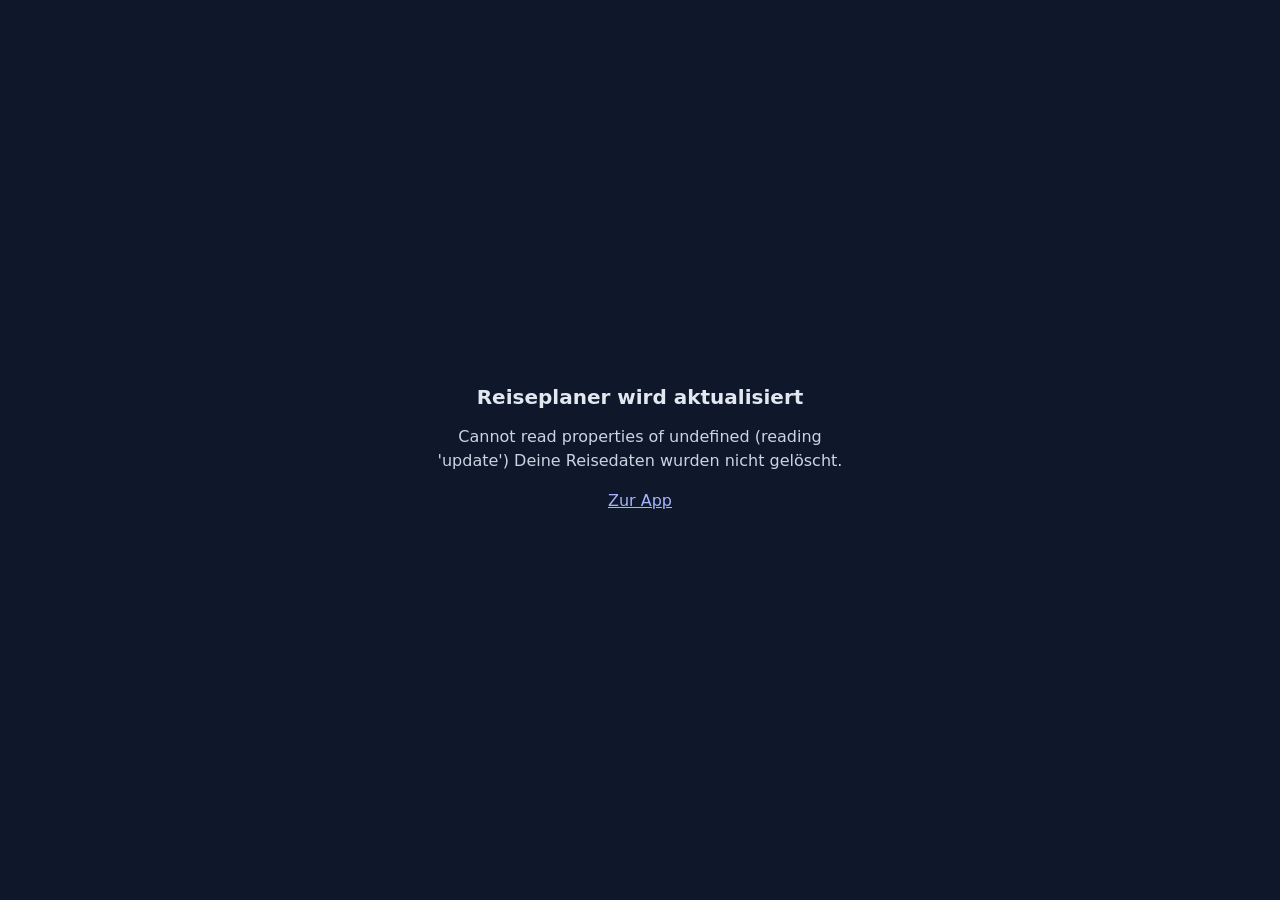
<file: refresh.html>
<!doctype html>
<html lang="de">
<head>
  <meta charset="utf-8">
  <meta name="viewport" content="width=device-width, initial-scale=1">
  <meta name="theme-color" content="#0f172a">
  <title>Reiseplaner aktualisieren</title>
  <style>
    body { margin: 0; min-height: 100vh; display: grid; place-items: center; padding: 24px; box-sizing: border-box; background: #0f172a; color: #e2e8f0; font: 16px system-ui, sans-serif; }
    main { width: min(100%, 420px); text-align: center; }
    h1 { font-size: 1.25rem; }
    p { color: #cbd5e1; line-height: 1.5; }
    a { color: #a5b4fc; }
  </style>
</head>
<body>
  <main>
    <h1>Reiseplaner wird aktualisiert</h1>
    <p id="updateStatus" role="status" aria-live="polite">Bitte kurz warten. Deine gespeicherte Reise bleibt erhalten.</p>
    <p><a href="./index.html">Zur App</a></p>
  </main>
  <script>
    (async () => {
      const status = document.getElementById('updateStatus');
      const scriptUrl = './sw.js?v=2.60';
      const targetScript = new URL(scriptUrl, location.href).href;
      const delay = ms => new Promise(resolve => setTimeout(resolve, ms));
      try {
        if (!('serviceWorker' in navigator)) throw new Error('Dieser Browser unterstützt keine Offline-App-Updates.');
        status.textContent = 'Neue App-Dateien werden geladen …';
        const registration = await navigator.serviceWorker.register(scriptUrl, {
          scope: './',
          updateViaCache: 'none'
        });
        await registration.update();

        let worker = null;
        const deadline = Date.now() + 30000;
        while (!worker && Date.now() < deadline) {
          worker = [registration.installing, registration.waiting, registration.active]
            .find(candidate => candidate?.scriptURL === targetScript) || null;
          if (!worker) await delay(200);
        }
        if (!worker) throw new Error('Version 2.60 wurde vom Server noch nicht bereitgestellt.');

        while (worker.state !== 'activated' && Date.now() < deadline) {
          await new Promise(resolve => {
            const timer = setTimeout(resolve, 250);
            worker.addEventListener('statechange', () => { clearTimeout(timer); resolve(); }, { once: true });
          });
        }
        if (worker.state !== 'activated') throw new Error('Der neue App-Worker konnte nicht aktiviert werden.');

        status.textContent = 'Update bereit. App wird geöffnet …';
        location.replace('./index.html');
      } catch (error) {
        status.textContent = `${error.message} Deine Reisedaten wurden nicht gelöscht.`;
      }
    })();
  </script>
</body>
</html>
</file>
<file: app.css>
@media print {
      .no-print { display: none !important; }
      body { background: white !important; color: black !important; font-size: 10pt !important; padding-bottom: 0 !important; }
      .tab-content { display: block !important; }
      .day-card { break-inside: avoid; page-break-inside: avoid; box-shadow: none !important; border: 1px solid #94a3b8 !important; background: white !important; margin-bottom: 8px !important; border-radius: 8px !important; }
      .day-card input, .day-card select, .day-card textarea { border: none !important; background: transparent !important; color: black !important; padding: 0 !important; font-size: 9pt !important; }
      .print-compact { padding: 8px 12px !important; }
    }
    input:focus, textarea:focus, select:focus { outline: none; }
    :where(button, a, input, textarea, select, [tabindex]):focus-visible {
      outline: 3px solid #818cf8 !important;
      outline-offset: 2px;
    }
    button:disabled { opacity: 0.55; filter: grayscale(.8); cursor: not-allowed; }
    .ico-house { display: inline-block; width: 1em; height: 1em; vertical-align: -0.125em; fill: currentColor; flex-shrink: 0; }
    textarea.auto-hint { resize: none; overflow-y: hidden; min-height: 32px; line-height: 1.4; box-sizing: border-box; transition: height 0.1s ease; }
    .today-highlight { box-shadow: 0 0 25px -5px rgba(99, 102, 241, 0.45); }
    .drop-active { border-color: #6366f1 !important; background-color: rgba(99, 102, 241, 0.08) !important; box-shadow: 0 0 0 3px rgba(99, 102, 241, 0.25) !important; }
    .no-scrollbar::-webkit-scrollbar { display: none; }
    .no-scrollbar { -ms-overflow-style: none; scrollbar-width: none; }
    .day-card { overflow-wrap: anywhere; }
    @media (pointer: coarse) {
      .day-action-button { min-width: 40px; min-height: 40px; }
      .mobile-tab-button { min-height: 44px; }
    }
    @media (prefers-reduced-motion: reduce) {
      *, *::before, *::after {
        scroll-behavior: auto !important;
        animation-duration: .01ms !important;
        animation-iteration-count: 1 !important;
        transition-duration: .01ms !important;
      }
    }

/* Keep the mobile app header in three clearly separated rows. */
.app-header-grid { grid-template-rows: auto auto auto; }
.app-header-grid > .app-header-logo { grid-column: 1; grid-row: 1 / 4; }
.app-header-grid > .app-header-title { grid-column: 2; grid-row: 1; }
.app-header-grid > .app-header-status { grid-column: 2; grid-row: 3; }
.app-header-grid > .app-header-details { grid-column: 2; grid-row: 2; }
@media (max-width: 639px) {
  .app-header-title #saveStatusBadge { max-width: 52vw; min-width: 0; }
  .app-header-title #saveStatusText { min-width: 0; overflow: hidden; text-overflow: ellipsis; white-space: nowrap; }
}
</file>
